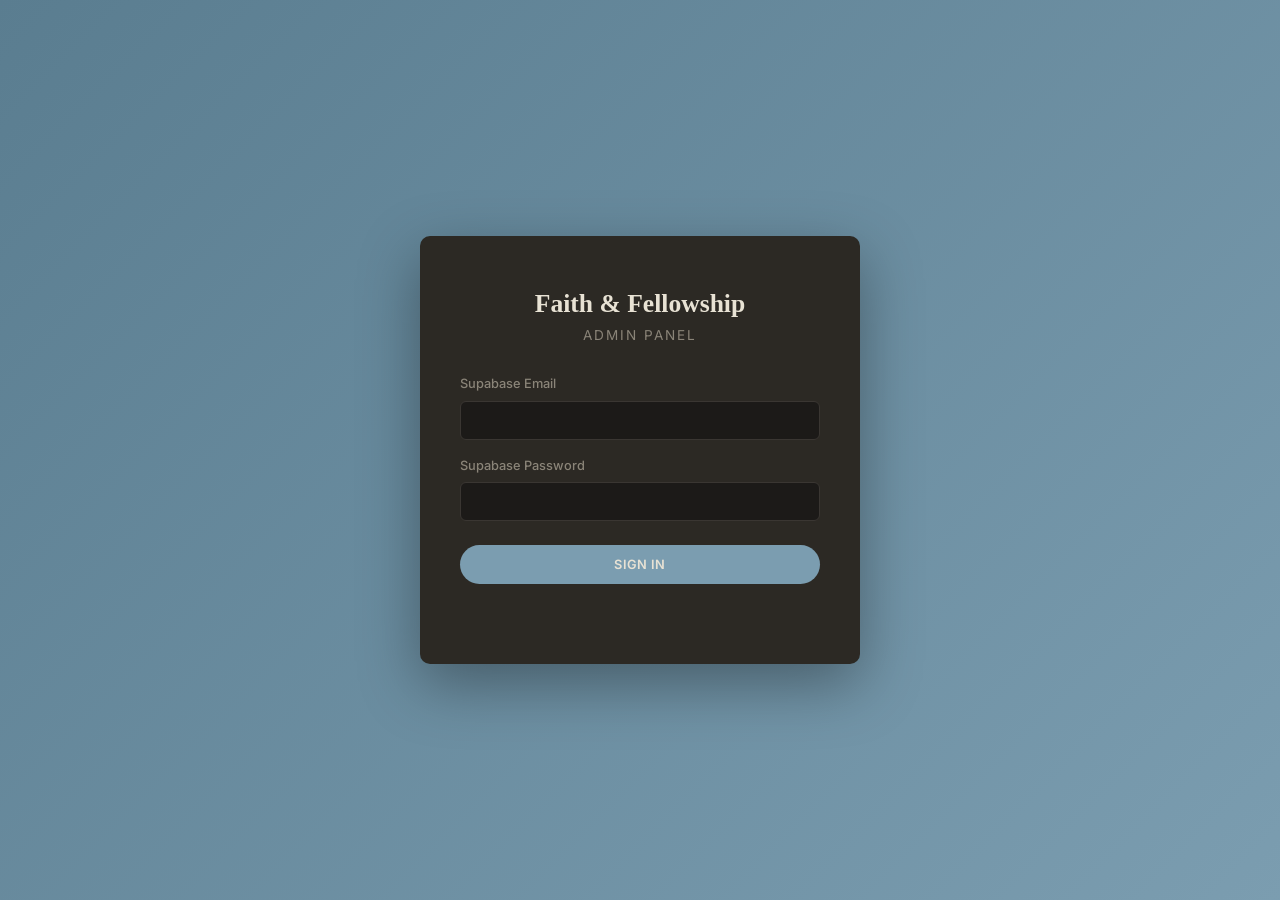
<file: admin.html>
<!DOCTYPE html>
<html lang="en">
<head>
  <meta charset="UTF-8">
  <meta name="viewport" content="width=device-width, initial-scale=1.0">
  <title>Admin — Sosa's &amp; Scripture Blog</title>
  <link rel="preconnect" href="https://fonts.googleapis.com">
  <link rel="preconnect" href="https://fonts.gstatic.com" crossorigin>
  <link href="https://fonts.googleapis.com/css2?family=Inter:wght@300;400;500;600;700&display=swap" rel="stylesheet">
  <link rel="stylesheet" href="css/admin.css?v=2">
</head>
<body>

  <!-- ===== LOGIN VIEW ===== -->
  <div class="admin-view" id="viewLogin">
    <div class="admin-card login-card">
      <h1>Faith &amp; Fellowship</h1>
      <p class="login-sub">Admin Panel</p>

      <form id="loginForm">
        <label>
          Supabase Email
          <input type="email" id="loginEmail" required>
        </label>
        <label>
          Supabase Password
          <input type="password" id="loginPassword" required>
        </label>
        <button type="submit" class="btn btn-primary">Sign In</button>
        <p class="login-error" id="loginError"></p>
      </form>

      <div id="loginMfaStep" style="display:none;margin-top:16px;border-top:1px solid var(--clr-border);padding-top:16px">
        <p style="text-align:center;margin-bottom:12px;font-size:0.9rem">Enter the 6-digit code from your authenticator app</p>
        <input type="text" id="loginMfaCode" placeholder="000000" maxlength="6" style="text-align:center;font-size:1.5rem;letter-spacing:8px;width:100%;box-sizing:border-box;padding:10px">
        <button type="button" class="btn btn-primary" id="loginMfaBtn" style="margin-top:12px;width:100%">Verify</button>
        <p class="login-error" id="loginMfaError"></p>
      </div>

      <div id="loginMfaEnroll" style="display:none;margin-top:16px;border-top:1px solid var(--clr-border);padding-top:16px">
        <p style="text-align:center;margin-bottom:12px;font-weight:600">Set Up Two-Factor Authentication</p>
        <p style="text-align:center;margin-bottom:12px;font-size:0.85rem">You must set up MFA before accessing the dashboard.</p>
        <p style="text-align:center;margin-bottom:12px;font-size:0.85rem">Scan the QR code with your authenticator app (e.g. Google Authenticator, Authy):</p>
        <div style="display:flex;justify-content:center;margin-bottom:12px"><div id="loginMfaQr"></div></div>
        <p style="text-align:center;font-size:0.85rem;color:var(--clr-text-light);margin-bottom:12px">Secret: <code id="loginMfaSecret"></code></p>
        <input type="text" id="loginMfaEnrollCode" placeholder="000000" maxlength="6" style="text-align:center;font-size:1.5rem;letter-spacing:8px;width:100%;box-sizing:border-box;padding:10px">
        <button type="button" class="btn btn-primary" id="loginMfaEnrollBtn" style="margin-top:12px;width:100%">Verify &amp; Enable MFA</button>
        <p class="login-error" id="loginMfaEnrollError"></p>
      </div>
    </div>
  </div>

  <!-- ===== DASHBOARD VIEW ===== -->
  <div class="admin-view" id="viewDashboard" style="display:none">
    <header class="admin-header">
      <div class="container header-inner">
        <a href="index.html" class="logo">Faith &amp; Fellowship</a>
        <nav>
          <a href="index.html" target="_blank" class="nav-link">View Site</a>
          <button id="logoutBtn" class="nav-link" style="background:none;border:none;cursor:pointer">Logout</button>
        </nav>
      </div>
    </header>

    <div class="admin-tabs container">
      <button class="tab active" data-tab="posts">Posts</button>
      <button class="tab" data-tab="settings">Site Settings</button>
      <button class="tab" data-tab="github">GitHub</button>
      <button class="tab" data-tab="account">Account</button>
    </div>

    <main class="admin-main container">

      <!-- Posts Tab -->
      <div class="tab-content" id="tabPosts">
        <div class="dash-top">
          <h2>Your Posts</h2>
          <button id="newPostBtn" class="btn btn-primary">+ New Post</button>
        </div>
        <div class="loading" id="dashLoading">Loading posts...</div>
        <table class="posts-table" id="postsTable" style="display:none">
          <thead>
            <tr>
              <th>Title</th>
              <th>Category</th>
              <th>Date</th>
              <th>Actions</th>
            </tr>
          </thead>
          <tbody id="postsBody"></tbody>
        </table>
        <p class="empty-state" id="emptyState" style="display:none">No posts yet. Click "+ New Post" to create your first post!</p>
      </div>

      <!-- Settings Tab -->
      <div class="tab-content" id="tabSettings" style="display:none">
        <div class="dash-top">
          <h2>Site Settings</h2>
          <span class="settings-hint">Edit the content shown on your blog.</span>
        </div>
        <form id="settingsForm" class="settings-form">
          <div class="settings-group">
            <h3>Global</h3>
            <label>Site Name <input type="text" id="cfg-siteName"></label>
            <label>Meta Description <textarea id="cfg-metaDescription" rows="2"></textarea></label>
          </div>
          <div class="settings-group">
            <h3>Hero Section</h3>
            <label>Title (HTML allowed) <textarea id="cfg-hero-title" rows="2"></textarea></label>
            <label>Subtitle <textarea id="cfg-hero-subtitle" rows="2"></textarea></label>
            <label>Background Image URL <input type="url" id="cfg-hero-bgImage"></label>
          </div>
          <div class="settings-group">
            <h3>About Section</h3>
            <label>Title <input type="text" id="cfg-about-title"></label>
            <label>Paragraph 1 (HTML allowed) <textarea id="cfg-about-paragraph1" rows="3"></textarea></label>
            <label>Paragraph 2 (HTML allowed) <textarea id="cfg-about-paragraph2" rows="3"></textarea></label>
            <label>Verse (HTML allowed) <textarea id="cfg-about-verse" rows="2"></textarea></label>
            <label>Image URL <input type="url" id="cfg-about-image"></label>
          </div>
          <div class="settings-group">
            <h3>Subscribe Section</h3>
            <label>Title <input type="text" id="cfg-subscribe-title"></label>
            <label>Subtitle <textarea id="cfg-subscribe-subtitle" rows="2"></textarea></label>
            <label>Success Message <input type="text" id="cfg-subscribe-successMsg"></label>
          </div>
          <div class="settings-group">
            <h3>Footer</h3>
            <label>Tagline <input type="text" id="cfg-footer-tagline"></label>
          </div>
          <div class="editor-actions">
            <button type="submit" class="btn btn-primary" id="settingsSaveBtn">Save Settings</button>
          </div>
          <p class="form-msg" id="settingsMsg"></p>
        </form>
      </div>

      <!-- GitHub Tab -->
      <div class="tab-content" id="tabGithub" style="display:none">
        <div class="dash-top">
          <h2>GitHub Settings</h2>
          <span class="settings-hint">GitHub credentials are needed to save posts and settings. They are stored on your Supabase account and never exposed in the repo.</span>
        </div>
        <form id="githubForm" class="settings-form">
          <div class="settings-group">
            <h3>Credentials</h3>
            <label>
              GitHub Token (<a href="https://github.com/settings/tokens" target="_blank">create one</a> with <code>repo</code> scope)
              <input type="password" id="githubToken" required>
            </label>
            <div class="form-row">
              <label>Repo Owner <input type="text" id="githubOwner" required></label>
              <label>Repo Name <input type="text" id="githubRepo" required></label>
            </div>
            <div class="editor-actions">
              <button type="submit" class="btn btn-primary" id="githubSaveBtn">Save GitHub Settings</button>
            </div>
            <p class="form-msg" id="githubMsg"></p>
          </div>
          <div class="settings-group" id="githubStatusGroup">
            <h3>Status</h3>
            <p id="githubStatus" style="font-size:0.85rem;color:var(--clr-text-light)">Not configured.</p>
          </div>
        </form>
      </div>

      <!-- Account Tab -->
      <div class="tab-content" id="tabAccount" style="display:none">
        <div class="dash-top">
          <h2>Account</h2>
        </div>

        <form id="passwordForm" class="settings-form">
          <div class="settings-group">
            <h3>Change Password</h3>
            <p style="font-size:0.85rem;color:var(--clr-text-light);margin-bottom:12px">This updates your Supabase Auth password.</p>
            <label>New Password <input type="password" id="pw-new" required minlength="6"></label>
            <label>Confirm New Password <input type="password" id="pw-confirm" required minlength="6"></label>
            <div class="editor-actions">
              <button type="submit" class="btn btn-primary" id="pwSaveBtn">Update Password</button>
            </div>
            <p class="form-msg" id="pwMsg"></p>
          </div>
        </form>

        <div class="settings-group mfa-group">
          <h3>Multi-Factor Authentication</h3>
          <p class="mfa-status" id="mfaStatus">Status: <span class="mfa-disabled">Checking...</span></p>
          <div id="mfaEnroll" style="display:none">
            <button type="button" class="btn btn-primary" id="mfaStartEnrollBtn">Enable MFA</button>
            <div id="mfaEnrollStep" style="display:none">
              <p class="mfa-desc">Scan this QR code with your authenticator app (e.g. Google Authenticator, Authy):</p>
              <div class="mfa-qr-wrap"><div id="mfaQr"></div></div>
              <p class="mfa-secret-label">Secret: <code id="mfaSecret"></code></p>
              <div class="mfa-verify">
                <label>Verify the code from your app:
                  <input type="text" id="mfaVerifyCode" maxlength="6" placeholder="000000" style="text-align:center;font-size:1.2rem;letter-spacing:4px">
                </label>
                <button type="button" class="btn btn-primary" id="mfaVerifyBtn">Verify &amp; Enable</button>
              </div>
              <p class="form-msg" id="mfaEnrollMsg"></p>
            </div>
          </div>
          <div id="mfaActive" style="display:none">
            <p><i class="fas fa-check-circle" style="color:var(--clr-primary)"></i> MFA is enabled</p>
            <button type="button" class="btn btn-danger btn-sm" id="mfaDisableBtn">Disable MFA</button>
            <p class="form-msg" id="mfaDisableMsg"></p>
          </div>
        </div>

        <div class="settings-group">
          <h3>Session</h3>
          <button type="button" class="btn btn-danger" id="sessionLogoutBtn">Sign Out of All Sessions</button>
          <p class="form-msg" id="sessionMsg"></p>
        </div>
      </div>

    </main>
  </div>

  <!-- ===== EDITOR VIEW ===== -->
  <div class="admin-view" id="viewEditor" style="display:none">
    <header class="admin-header">
      <div class="container header-inner">
        <a href="index.html" class="logo">Faith &amp; Fellowship</a>
        <nav>
          <button id="editorBackBtn" class="nav-link" style="background:none;border:none;cursor:pointer">&larr; Back</button>
        </nav>
      </div>
    </header>
    <main class="admin-main container">
      <h2 id="editorTitle">New Post</h2>
      <form id="editorForm" class="editor-form">
        <div class="form-row">
          <label>Title <input type="text" id="edTitle" required></label>
          <label>Slug <input type="text" id="edSlug" required></label>
        </div>
        <div class="form-row">
          <label>Category <input type="text" id="edCategory" placeholder="e.g. Faith, Prayer, Grace" required></label>
          <label>Author <input type="text" id="edAuthor" value="Ministry Team" required></label>
        </div>
        <div class="form-row">
          <label>Date <input type="date" id="edDate" required></label>
          <label>Image URL
            <div class="img-url-row">
              <input type="url" id="edImage" placeholder="https://images.unsplash.com/...">
              <button type="button" class="btn btn-secondary btn-sm" id="edImageUploadBtn">Upload</button>
            </div>
          </label>
          <input type="file" id="edImageFile" accept="image/*" style="display:none">
        </div>
        <label>Excerpt (shown on the blog grid) <textarea id="edExcerpt" rows="2" required></textarea></label>
        <label>Content (HTML allowed) <textarea id="edContent" rows="12" required></textarea></label>
        <div class="editor-actions">
          <button type="submit" class="btn btn-primary" id="edSaveBtn">Publish Post</button>
          <button type="button" class="btn btn-secondary" id="edCancelBtn">Cancel</button>
        </div>
        <p class="form-msg" id="edMsg"></p>
      </form>
    </main>
  </div>

  <script src="js/supabase.js?v=12"></script>
  <script src="js/admin.js?v=19"></script>
</body>
</html>
</file>
<file: css/admin.css>
*, *::before, *::after { box-sizing: border-box; margin: 0; padding: 0; }
html { scroll-behavior: smooth; }

:root {
  --clr-primary: #7B9DB0;
  --clr-primary-dark: #5A7D90;
  --clr-accent: #C9953C;
  --clr-bg: #1C1A18;
  --clr-bg-alt: #242220;
  --clr-surface: #2C2924;
  --clr-text: #D4CDC0;
  --clr-text-light: #8A8478;
  --clr-white: #E8E2D4;
  --clr-border: #3A3632;
  --clr-danger: #C0392B;
  --clr-success: #27AE60;
  --ff-sans: 'Inter', -apple-system, sans-serif;
  --radius: 10px;
  --header-h: 64px;
  --max-width: 960px;
}

body {
  font-family: var(--ff-sans);
  font-size: 0.95rem;
  line-height: 1.6;
  color: var(--clr-text);
  background: var(--clr-bg);
  -webkit-font-smoothing: antialiased;
}

a { color: var(--clr-primary); }
.container { max-width: var(--max-width); margin: 0 auto; padding: 0 24px; }

.btn {
  display: inline-block;
  font-family: var(--ff-sans);
  font-weight: 600;
  font-size: 0.8rem;
  padding: 10px 24px;
  border-radius: 50px;
  border: none;
  cursor: pointer;
  transition: all 0.2s;
  text-transform: uppercase;
  letter-spacing: 0.3px;
}
.btn-primary { background: var(--clr-primary); color: var(--clr-white); }
.btn-primary:hover { background: var(--clr-primary-dark); }
.btn-secondary { background: var(--clr-border); color: var(--clr-white); }
.btn-secondary:hover { background: #4A4640; }
.btn-danger { background: var(--clr-danger); color: var(--clr-white); }
.btn-danger:hover { background: #A93226; }
.btn-sm { padding: 6px 14px; font-size: 0.75rem; }

input, textarea {
  width: 100%;
  padding: 10px 14px;
  border: 1px solid var(--clr-border);
  border-radius: 6px;
  font-family: var(--ff-sans);
  font-size: 0.9rem;
  color: var(--clr-text);
  background: var(--clr-bg);
  transition: border-color 0.2s;
}
input:focus, textarea:focus {
  outline: none;
  border-color: var(--clr-primary);
  box-shadow: 0 0 0 3px rgba(123,157,176,0.15);
}
textarea { resize: vertical; }
label { display: block; font-size: 0.8rem; font-weight: 500; color: var(--clr-text-light); margin-bottom: 4px; }
label input, label textarea { margin-top: 6px; }

/* ===== LOGIN ===== */
.admin-view { min-height: 100vh; }
#viewLogin {
  display: flex;
  align-items: center;
  justify-content: center;
  background: linear-gradient(135deg, var(--clr-primary-dark), var(--clr-primary));
}
.login-card {
  background: var(--clr-surface);
  border-radius: var(--radius);
  padding: 48px 40px;
  width: 100%;
  max-width: 440px;
  box-shadow: 0 20px 60px rgba(0,0,0,0.35);
}
.login-card h1 {
  font-family: 'Georgia', serif;
  font-size: 1.6rem;
  color: var(--clr-white);
  text-align: center;
}
.login-sub {
  text-align: center;
  color: var(--clr-text-light);
  font-size: 0.85rem;
  margin-bottom: 28px;
  text-transform: uppercase;
  letter-spacing: 2px;
}
.login-card .form-row { display: grid; grid-template-columns: 1fr 1fr; gap: 12px; }
.login-card label { margin-bottom: 16px; }
.login-card .btn { width: 100%; margin-top: 8px; padding: 12px; }
.login-card a { font-size: 0.8rem; }
.login-card code { font-size: 0.75rem; background: var(--clr-bg); padding: 1px 5px; border-radius: 3px; }
.login-error { color: var(--clr-danger); font-size: 0.8rem; text-align: center; margin-top: 12px; min-height: 20px; }

/* ===== HEADER ===== */
.admin-header {
  height: var(--header-h);
  background: rgba(28,26,24,0.92);
  backdrop-filter: blur(8px);
  border-bottom: 1px solid var(--clr-border);
  position: sticky;
  top: 0;
  z-index: 100;
}
.admin-header .header-inner {
  display: flex;
  align-items: center;
  justify-content: space-between;
  height: 100%;
}
.admin-header .logo {
  font-family: 'Georgia', serif;
  font-size: 1.2rem;
  font-weight: 600;
  color: var(--clr-white);
  text-decoration: none;
}
.admin-header nav { display: flex; gap: 16px; align-items: center; }
.admin-header .nav-link {
  font-size: 0.8rem;
  font-weight: 500;
  color: var(--clr-white);
  text-transform: uppercase;
  letter-spacing: 0.5px;
  text-decoration: none;
}
.admin-header .nav-link:hover { color: var(--clr-primary); }

/* ===== TABS ===== */
.admin-tabs {
  display: flex;
  gap: 0;
  border-bottom: 2px solid var(--clr-border);
  background: var(--clr-bg-alt);
}
.admin-tabs .tab {
  padding: 14px 28px;
  font-family: var(--ff-sans);
  font-size: 0.8rem;
  font-weight: 500;
  text-transform: uppercase;
  letter-spacing: 0.5px;
  color: var(--clr-text-light);
  background: none;
  border: none;
  cursor: pointer;
  transition: all 0.2s;
  border-bottom: 2px solid transparent;
  margin-bottom: -2px;
}
.admin-tabs .tab:hover { color: var(--clr-white); }
.admin-tabs .tab.active {
  color: var(--clr-primary);
  border-bottom-color: var(--clr-primary);
}

/* ===== DASHBOARD ===== */
.admin-main { padding: 40px 24px; }
.dash-top { display: flex; justify-content: space-between; align-items: center; margin-bottom: 28px; }
.dash-top h2 { font-size: 1.5rem; font-weight: 600; color: var(--clr-white); }
.settings-hint { font-size: 0.85rem; color: var(--clr-text-light); }
.loading { text-align: center; color: var(--clr-text-light); padding: 60px 0; }

.posts-table {
  width: 100%;
  border-collapse: collapse;
  background: var(--clr-surface);
  border-radius: var(--radius);
  overflow: hidden;
  box-shadow: 0 2px 12px rgba(0,0,0,0.20);
}
.posts-table th {
  text-align: left;
  padding: 14px 16px;
  font-size: 0.75rem;
  text-transform: uppercase;
  letter-spacing: 1px;
  color: var(--clr-text-light);
  background: var(--clr-bg);
  border-bottom: 1px solid var(--clr-border);
}
.posts-table td {
  padding: 12px 16px;
  border-bottom: 1px solid var(--clr-border);
  font-size: 0.9rem;
}
.posts-table tr:last-child td { border-bottom: none; }
.posts-table .post-title { font-weight: 500; color: var(--clr-text); }
.posts-table .post-category {
  display: inline-block;
  font-size: 0.7rem;
  font-weight: 600;
  text-transform: uppercase;
  letter-spacing: 0.5px;
  padding: 2px 10px;
  border-radius: 50px;
  background: var(--clr-bg);
  color: var(--clr-text-light);
}
.posts-table .actions { display: flex; gap: 8px; }
.posts-table .actions .btn { min-width: 60px; text-align: center; }
.empty-state { text-align: center; color: var(--clr-text-light); padding: 60px 0; }

/* ===== SETTINGS FORM ===== */
.settings-form { max-width: 700px; }
.settings-group {
  background: var(--clr-surface);
  border-radius: var(--radius);
  padding: 24px 28px;
  margin-bottom: 20px;
  box-shadow: 0 2px 12px rgba(0,0,0,0.20);
}
.settings-group h3 {
  font-size: 1rem;
  font-weight: 600;
  color: var(--clr-white);
  margin-bottom: 18px;
  padding-bottom: 10px;
  border-bottom: 1px solid var(--clr-border);
}
.settings-group label { margin-bottom: 14px; }
.settings-group label:last-child { margin-bottom: 0; }

/* ===== EDITOR ===== */
.editor-form { background: var(--clr-surface); padding: 32px; border-radius: var(--radius); box-shadow: 0 2px 12px rgba(0,0,0,0.20); }
.editor-form .form-row { display: grid; grid-template-columns: 1fr 1fr; gap: 16px; margin-bottom: 16px; }
.editor-form label { margin-bottom: 16px; }
.editor-form textarea#edContent { font-family: 'Courier New', monospace; font-size: 0.9rem; line-height: 1.5; }
.img-url-row { display: flex; gap: 8px; margin-top: 6px; }
.img-url-row input { flex: 1; }
.img-url-row .btn { flex-shrink: 0; }
.editor-actions { display: flex; gap: 12px; margin-top: 8px; }
.form-msg { margin-top: 12px; font-size: 0.85rem; min-height: 20px; }
.form-msg.success { color: var(--clr-success); }
.form-msg.error { color: var(--clr-danger); }

/* ===== MFA ===== */
.mfa-group { max-width: 700px; }
.mfa-status { font-size: 0.95rem; margin-bottom: 16px; }
.mfa-enabled { color: var(--clr-success); font-weight: 600; }
.mfa-disabled { color: var(--clr-danger); font-weight: 600; }
.mfa-desc { font-size: 0.85rem; color: var(--clr-text-light); margin-bottom: 16px; }
.mfa-qr-wrap { display: flex; justify-content: center; margin: 16px 0; }
#mfaQr { padding: 12px; background: var(--clr-bg); border-radius: 8px; box-shadow: 0 2px 8px rgba(0,0,0,0.20); }
#mfaQr canvas, #mfaQr img { display: block; }
.mfa-secret-label { font-size: 0.8rem; color: var(--clr-text-light); text-align: center; margin-bottom: 4px; }
.mfa-secret {
  font-family: 'Courier New', monospace;
  font-size: 0.85rem;
  text-align: center;
  background: var(--clr-bg);
  padding: 10px;
  border-radius: 6px;
  letter-spacing: 1px;
  word-break: break-all;
  margin-bottom: 16px;
  user-select: all;
}
.mfa-verify { max-width: 300px; margin: 0 auto; }
.mfa-verify .btn { width: 100%; margin-top: 8px; }
.mfa-actions { margin-top: 12px; }
.mfa-recovery-section { display: flex; gap: 10px; align-items: center; flex-wrap: wrap; }
.mfa-recovery-codes {
  display: flex;
  flex-wrap: wrap;
  gap: 8px;
  justify-content: center;
  margin: 16px 0;
}
.mfa-recovery-codes .rcode {
  font-family: 'Courier New', monospace;
  font-size: 0.9rem;
  background: var(--clr-bg);
  padding: 8px 14px;
  border-radius: 6px;
  letter-spacing: 1px;
}
.mfa-verify .form-msg { text-align: center; }

/* ===== RESPONSIVE ===== */
@media (max-width: 680px) {
  .login-card { padding: 32px 24px; }
  .login-card .form-row,
  .editor-form .form-row { grid-template-columns: 1fr; }
  .dash-top { flex-direction: column; gap: 12px; text-align: center; }
  .posts-table { font-size: 0.8rem; }
  .posts-table th, .posts-table td { padding: 10px 10px; }
  .posts-table .actions { flex-direction: column; gap: 4px; }
  .editor-form { padding: 20px; }
  .admin-tabs .tab { padding: 12px 16px; font-size: 0.75rem; }
  .settings-group { padding: 18px; }
}
</file>
